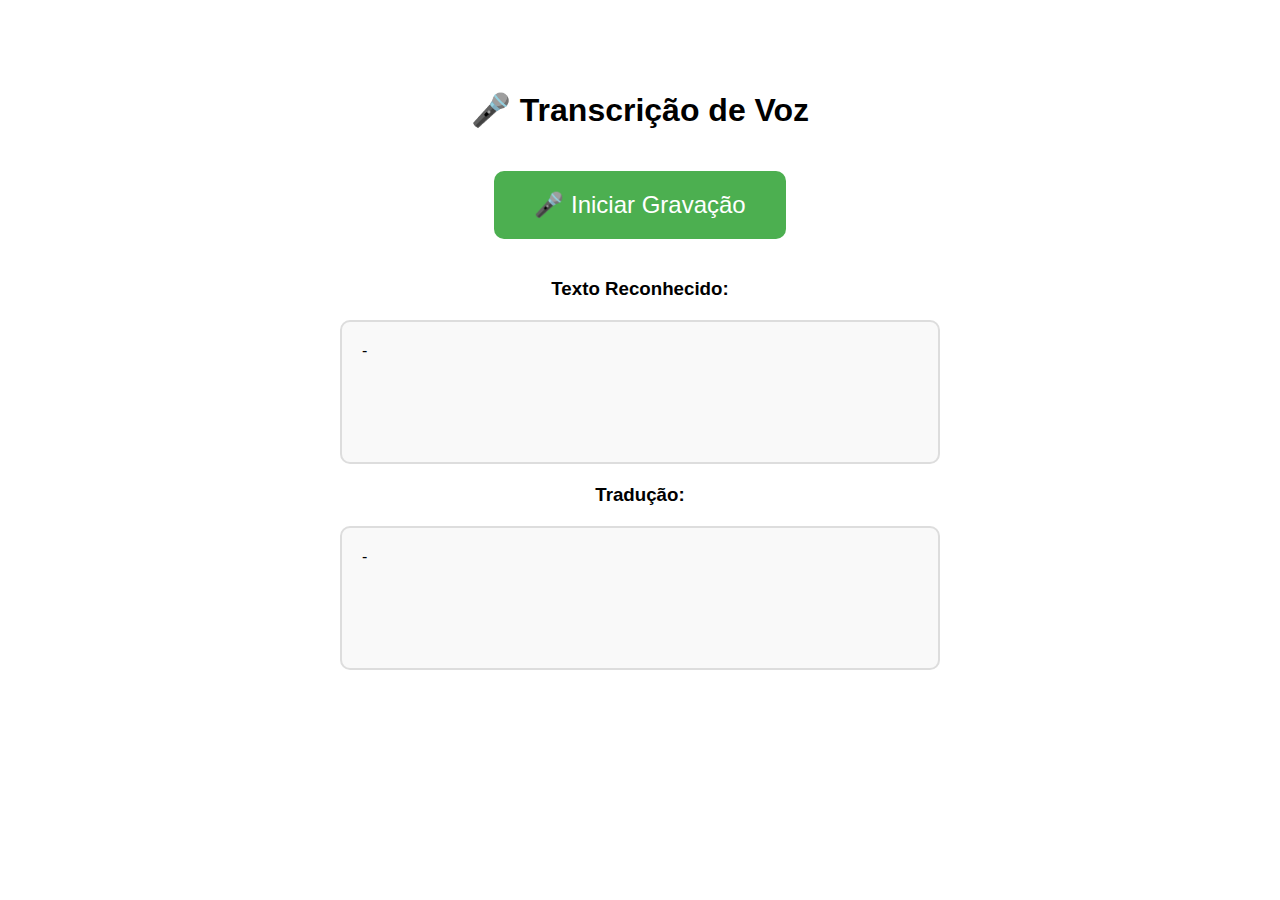
<file: backend/templates/index.html>
<!DOCTYPE html>
<html>
<head>
    <title>Transcrição de Voz</title>
    <style>
        body {
            font-family: Arial, sans-serif;
            max-width: 600px;
            margin: 50px auto;
            padding: 20px;
            text-align: center;
        }
        
        #recordBtn {
            padding: 20px 40px;
            font-size: 1.5em;
            background: #4CAF50;
            color: white;
            border: none;
            border-radius: 10px;
            cursor: pointer;
            margin: 20px;
        }
        
        .recording {
            background: #ff4444 !important;
            animation: pulse 1.5s infinite;
        }
        
        @keyframes pulse {
            0% { transform: scale(1); }
            50% { transform: scale(1.05); }
            100% { transform: scale(1); }
        }
        
        .text-box {
            border: 2px solid #ddd;
            border-radius: 10px;
            padding: 20px;
            margin: 20px 0;
            min-height: 100px;
            text-align: left;
            background: #f9f9f9;
        }
    </style>
</head>
<body>
    <h1>🎤 Transcrição de Voz</h1>
    
    <button id="recordBtn">🎤 Iniciar Gravação</button>
    
    <div>
        <h3>Texto Reconhecido:</h3>
        <div id="originalText" class="text-box">-</div>
    </div>
    
    <div>
        <h3>Tradução:</h3>
        <div id="translatedText" class="text-box">-</div>
    </div>

    <script>
        let mediaRecorder;
        let isRecording = false;
        let audioChunks = [];
        let intervalId;

        const recordBtn = document.getElementById("recordBtn");
        const originalText = document.getElementById("originalText");
        const translatedText = document.getElementById("translatedText");

        recordBtn.addEventListener("click", async () => {
            if (!isRecording) {
                // INICIAR
                try {
                    const stream = await navigator.mediaDevices.getUserMedia({ audio: true });
                    mediaRecorder = new MediaRecorder(stream, { mimeType: "audio/webm" });
                    
                    audioChunks = [];
                    mediaRecorder.ondataavailable = (event) => {
                        if (event.data.size > 0) {
                            audioChunks.push(event.data);
                        }
                    };
                    
                    mediaRecorder.start(500);
                    isRecording = true;
                    
                    recordBtn.textContent = "⏹️ Parar";
                    recordBtn.classList.add("recording");
                    originalText.textContent = "Ouvindo...";
                    translatedText.textContent = "-";
                    
                    intervalId = setInterval(sendAudio, 1000);
                    
                } catch (error) {
                    alert("Erro ao acessar microfone: " + error.message);
                }
            } else {
                // PARAR
                isRecording = false;
                clearInterval(intervalId);
                
                if (mediaRecorder && mediaRecorder.state === "recording") {
                    mediaRecorder.stop();
                }
                if (mediaRecorder && mediaRecorder.stream) {
                    mediaRecorder.stream.getTracks().forEach(track => track.stop());
                }
                
                recordBtn.textContent = "🎤 Iniciar";
                recordBtn.classList.remove("recording");
            }
        });

        async function sendAudio() {
            if (!isRecording || audioChunks.length === 0) return;
            
            const audioBlob = new Blob(audioChunks, { type: "audio/webm" });
            audioChunks = [];
            
            try {
                const formData = new FormData();
                formData.append("audio", audioBlob);
                
                console.log("📤 Enviando áudio...");
                
                const response = await fetch("/stream", {
                    method: "POST",
                    body: formData
                });
                
                const result = await response.json();
                console.log("✅ Recebido:", result);
                
                if (result.original && result.original.trim()) {
                    originalText.textContent = result.original;
                }
                if (result.translated && result.translated.trim()) {
                    translatedText.textContent = result.translated;
                }
                
            } catch (error) {
                console.error("❌ Erro:", error);
            }
        }
    </script>
</body>
</html>
</file>
